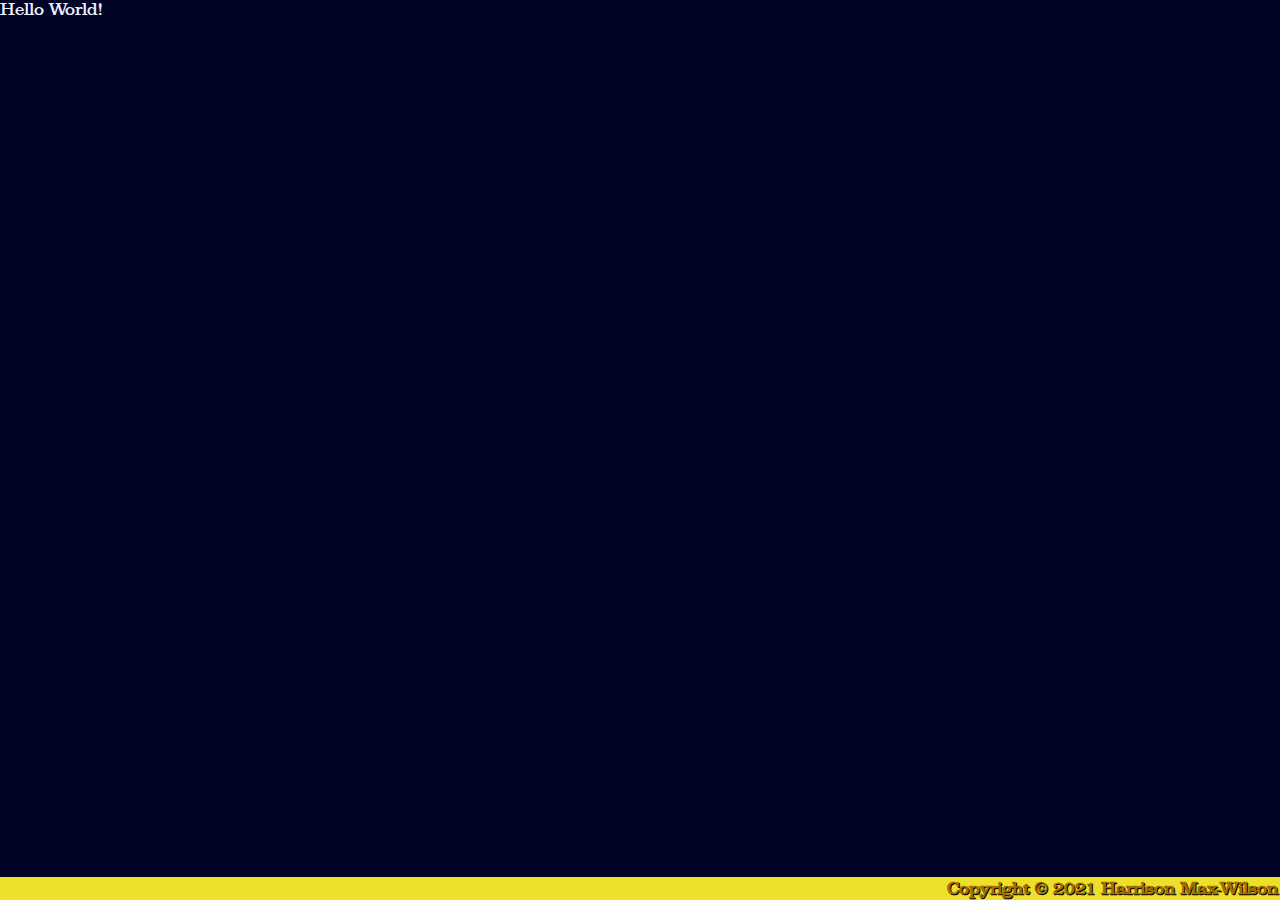
<file: page1.html>
<!DOCTYPE html>
<html>
    <head>
        <title> Zesty Beginning </title>
        <link rel="stylesheet" href="style/body.css">
    </header>

    <body>
        <p>Hello World!</p>
    </body>
    
    <footer>
        <p> Copyright &copy; 2021 Harrison Max-Wilson </p>
    </footer>
</html>

<!-- Copyright (C) 2021 Harrison George William Max-Wilson -->
</file>
<file: style/body.css>
*{
    font-family: 'ClarendonRegular';
    box-sizing: border-box;
    margin:0;
    padding:0;
    left: 0;
    right: 0;
}

body{
    background-color: #010426;
    color: #f0efff;
}

footer{
    position: fixed;
    bottom: 0px;

    text-align: right;
    font-weight: bold;
    
    padding: 2px;
    background-color: #eedf2b;
    color: #a16e02;

    text-shadow: 1px 1px 0px rgba(0,0,0);
}


/* Copyright (C) 2021 Harrison George William Max-Wilson */






/*! Generated by Font Squirrel (https://www.fontsquirrel.com) on March 9, 2021 */

@font-face {
    font-family: 'ClarendonRegular';
    src: url('font/Clarendon_Regular.woff2') format('woff2'),
         url('font/Clarendon_Regular.woff') format('woff'),
         url('font/Clarendon_Regular.otf') format('opentype');
    font-weight: normal;
    font-style: normal;
}
</file>
